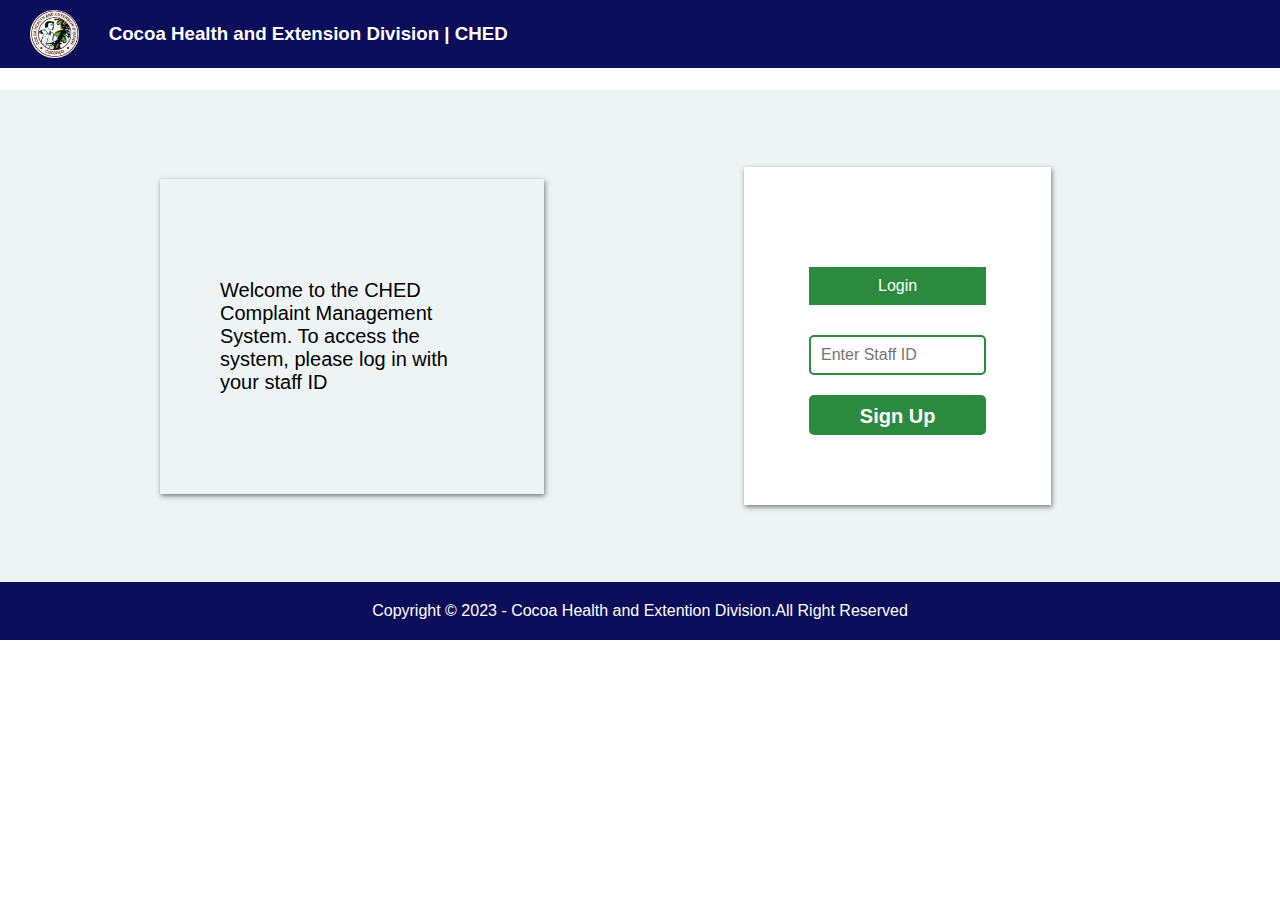
<file: index.html>
<!DOCTYPE html>
<html lang="en">
<head>
  <meta charset="UTF-8">
  <meta http-equiv="X-UA-Compatible" content="IE=edge">
  <meta name="viewport" content="width=device-width, initial-scale=1.0">
  <meta name="description" content="This is Cocoa Health and Extention Division complaint system">
  <meta name="keywords" content="Complaint System, Cocoa Health and Extension Division">
  <link rel="shortcut icon" href="./img/ched.png" type="image/x-icon">
  <link rel="stylesheet" href="style.css">
  <title>Ched</title>
</head>
<body>
  <main>
    <header class="nav-container">
      <!-- NAVIGATION SECTION -->
      <nav class="home-nav">
        <div class="logo">
          <img src="./img/cocoa-health-and-extension-division.png" alt="logo">
          <h3><span class="span">Cocoa Health and Extension Division </span>| CHED</h3>
        </div>
      </nav>
    </header>
<div class="marq">
  <marquee behavior="scroll" direction="left">
     <p>
          Welcome to the CHED Complaint 
          Management System. To access the 
          system, please log in 
          with your staff ID
        </p>
  </marquee>
</div>
<!-- main-content -->
<div class="container">
      <div class="left-content">
        <p>
          Welcome to the CHED Complaint 
          Management System. To access the 
          system, please log in 
          with your staff ID
        </p>
      </div>
      <div class="login-details">
        <p id="display-none">Input field cannot be empty</p>
        <form action="" id="submit">
          <label for="login" class="wrong-passcode">Login</label>
          <input type="text" name="" id="login" placeholder="Enter Staff ID">
          <input type="submit" value="Sign Up">
        </form>
      </div>
      </div>

  
  <footer>
    <p>Copyright &copy; 2023 - Cocoa Health and Extention Division.All Right Reserved</p>
  </footer>
  </main>

  <script src="script.js"></script>
</body>
</html>
</file>
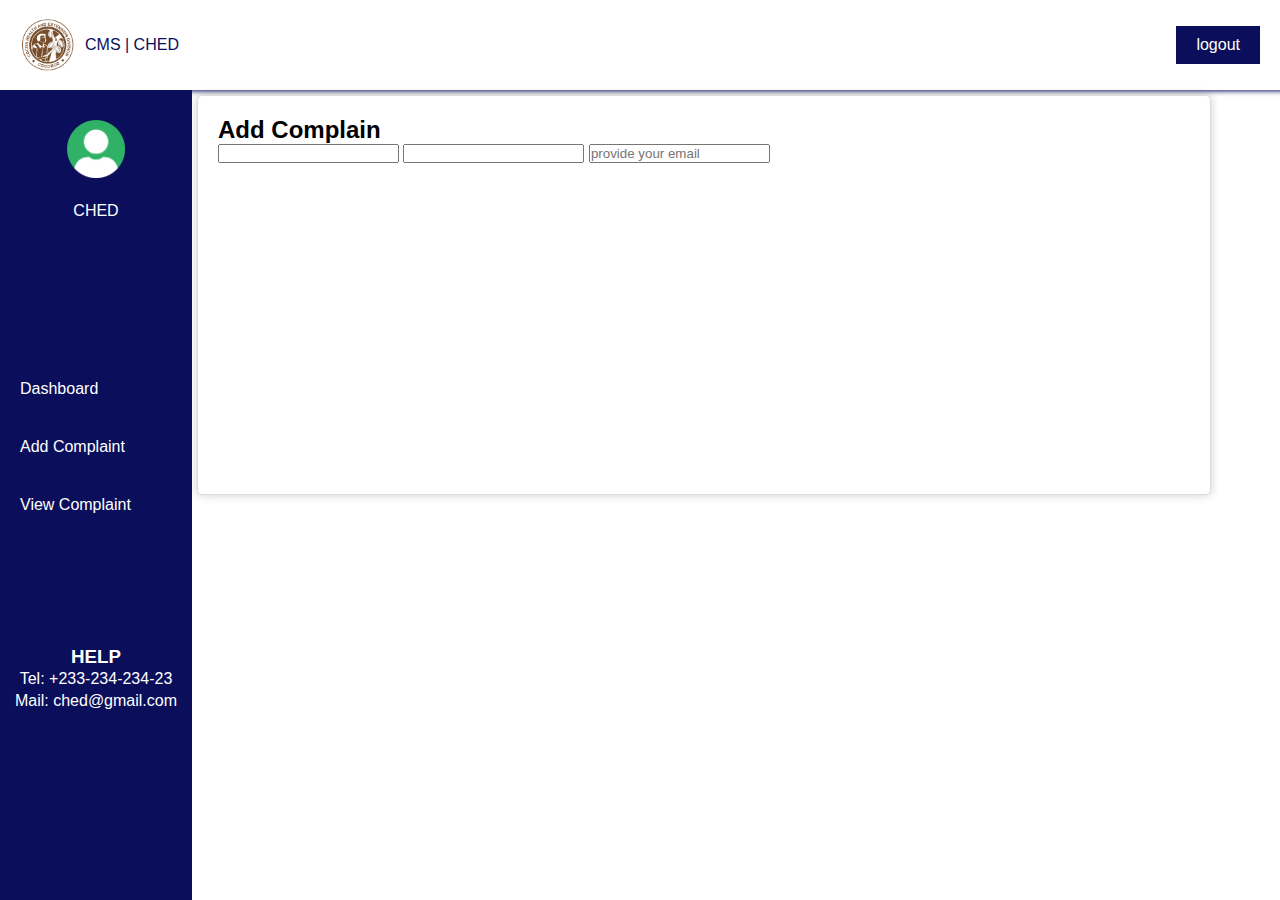
<file: user/complaint.html>
<!DOCTYPE html>
<html lang="en">
<head>
  <meta charset="UTF-8">
  <meta http-equiv="X-UA-Compatible" content="IE=edge">
  <meta name="viewport" content="width=device-width, initial-scale=1.0">
  <link rel="stylesheet" href="../style.css">
  <title>New Complaint</title>
</head>
<body>
  <nav class="side-navigation">
         <div class="logout">
           <div class="top-nav">
            <img src="../img/ched-logo.png" alt="profile">
            <p>CMS | CHED</p>
           </div>
          <button><a href="../index.html">LOGOUT</a></button>
         </div>
     </nav>
      <div class="employee-container">
      <div class="sideNav">
        <div class="userProfile">
          <img src="../img/Ellipse 1.png" alt="" width="30%">
          <p>CHED</p>
        </div>
       <div class="list">
         <ul>
        <!-- <li><a href="#">LOGOUT</a></li> -->
        <li><a href="../user/dashboard.html">Dashboard</a></li>
        <li><a href="#">Add Complaint</a></li>
        <li><a href="../user/history.html">View Complaint</a></li>
      </ul>
      <h3 class="help">HELP</h3>
      <p class="tel">Tel: +233-234-234-23</p>
      <p>Mail: ched@gmail.com</p>
       </div>
      </div>
    <div class="addComplain history">
      <h2>Add Complain</h2>
      <form action="">
        <input type="text" name="" id="district" class="district">
        <input type="text" name="" id="region" class="region">
        <input type="email" name="email" id="email" class="email" placeholder="provide your email">
        
      </form>
    </div>


    <div class="navigation">
      <ul>
        <li><a href="dashboard.html">Dashboard</a></li>
        <li><a href="#">Add</a></li>
        <li><a href="history.html">History</a></li>
        <li><a href="#">Help</a></li>
      </ul>
    </div>
</body>
</html>
</file>
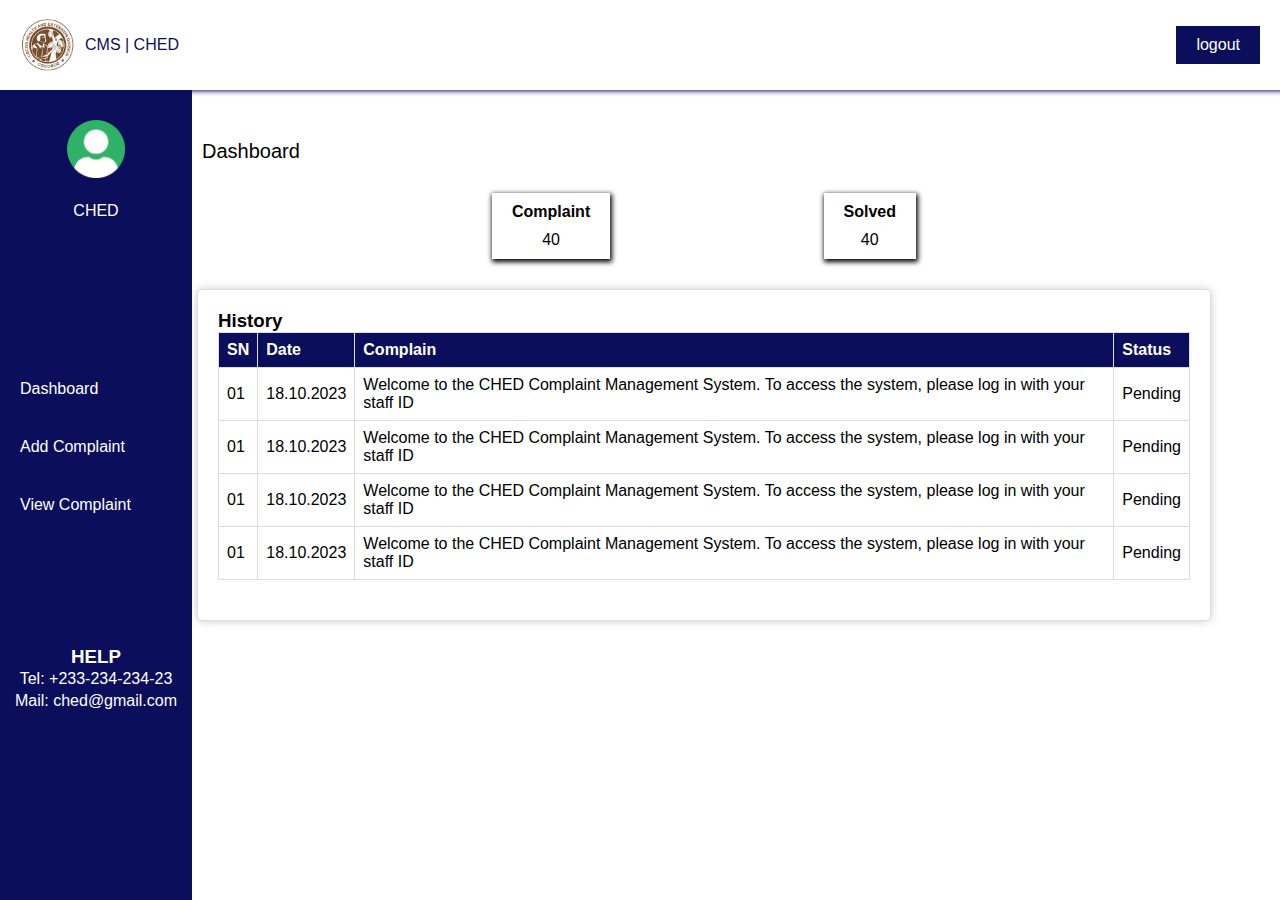
<file: user/dashboard.html>
<!DOCTYPE html>
<html lang="en">
<head>
  <meta charset="UTF-8">
  <meta http-equiv="X-UA-Compatible" content="IE=edge">
  <meta name="viewport" content="width=device-width, initial-scale=1.0">
  <link rel="stylesheet" href="../style.css">
  <title>Dashboard</title>
</head>
<body>
  <main>
    
      <nav class="side-navigation">
         <div class="logout">
           <div class="top-nav">
            <img src="../img/ched-logo.png" alt="profile">
            <p>CMS | CHED</p>
           </div>
          <button><a href="../index.html">LOGOUT</a></button>
         </div>
     </nav>
<div class="employee-container">
      <div class="sideNav">
        <div class="userProfile">
          <img src="../img/Ellipse 1.png" alt="" width="30%">
          <p>CHED</p>
        </div>
       <div class="list">
         <ul>
        <!-- <li><a href="#">LOGOUT</a></li> -->
        <li><a href="../user/dashboard.html">Dashboard</a></li>
        <li><a href="#">Add Complaint</a></li>
        <li><a href="../user/history.html">View Complaint</a></li>
      </ul>
      <h3 class="help">HELP</h3>
      <p class="tel">Tel: +233-234-234-23</p>
      <p>Mail: ched@gmail.com</p>
       </div>
      </div>
     
    <div class="rightSide">
      <div class="user-container">
     <div class="profile title">
      <p>Dashboard</p>
      <!-- <img src="./img/ched-logo.png" alt="profile"> -->
    </div>

    <div class="brief-data record">
      <div class="complaint">
        <h4>Complaint</h4>
        <p>40</p>
      </div>
      
      <div class="solved">
        <h4>Solved</h4>
        <p>40</p>
      </div>
    </div>

    <div class="history">
      <h3>History</h3>
      <table>
        <thead>
          <tr>
           <th>SN</th>
           <th>Date</th>
           <th>Complain</th>
           <th>Status</th>
          </tr>
        </thead>
        <tbody>
          <tr>
            <td>01</td>
            <td>18.10.2023</td>
            <td>
              Welcome to the CHED Complaint 
              Management System. To access the 
              system, please log in 
              with your staff ID
            </td>
            <td>Pending</td>
          </tr>
          <tr>
            <td>01</td>
            <td>18.10.2023</td>
            <td>
              Welcome to the CHED Complaint 
              Management System. To access the 
              system, please log in 
              with your staff ID
            </td>
            <td>Pending</td>
          </tr>
          <tr>
            <td>01</td>
            <td>18.10.2023</td>
            <td>
              Welcome to the CHED Complaint 
              Management System. To access the 
              system, please log in 
              with your staff ID
            </td>
            <td>Pending</td>
          </tr>
          <tr>
            <td>01</td>
            <td>18.10.2023</td>
            <td>
              Welcome to the CHED Complaint 
              Management System. To access the 
              system, please log in 
              with your staff ID
            </td>
            <td>Pending</td>
          </tr>
        </tbody>
      </table>
    </div>

    <div class="navigation">
      <ul>
        <li><a href="dashboard.html">Dashboard</a></li>
        <li><a href="#">Add</a></li>
        <li><a href="history.html">History</a></li>
        <li><a href="#">Help</a></li>
      </ul>
    </div>
   </div>
    </div>
    </div>
  </main>
</body>
</html>
</file>
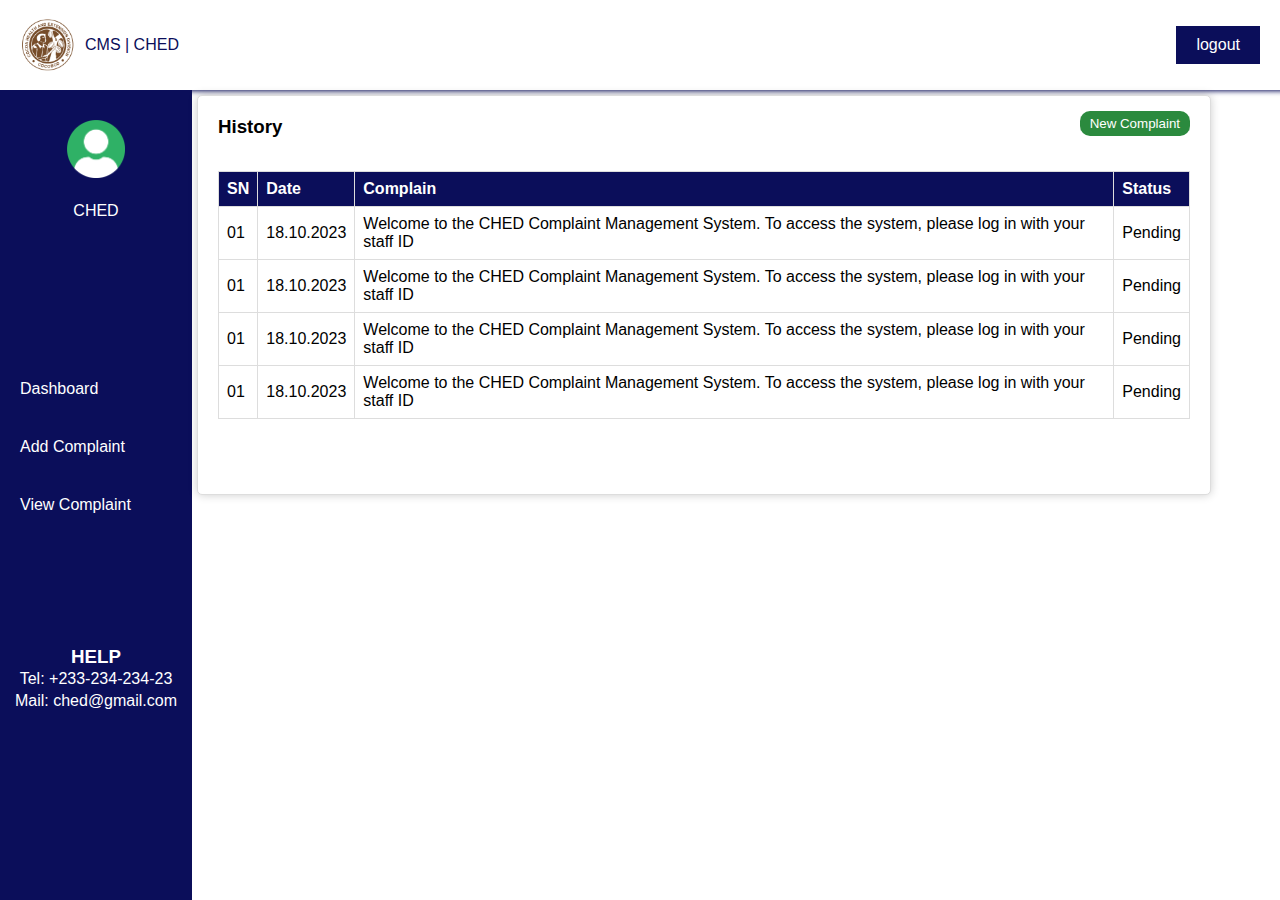
<file: user/history.html>
<!DOCTYPE html>
<html lang="en">
<head>
  <meta charset="UTF-8">
  <meta http-equiv="X-UA-Compatible" content="IE=edge">
  <meta name="viewport" content="width=device-width, initial-scale=1.0">
  <link rel="stylesheet" href="../style.css">
  <title>Document</title>
</head>
<body>
   <nav class="side-navigation">
         <div class="logout">
           <div class="top-nav">
            <img src="../img/ched-logo.png" alt="profile">
            <p>CMS | CHED</p>
           </div>
          <button><a href="../index.html">LOGOUT</a></button>
         </div>
     </nav>
      <div class="employee-container">
      <div class="sideNav">
        <div class="userProfile">
          <img src="../img/Ellipse 1.png" alt="" width="30%">
          <p>CHED</p>
        </div>
       <div class="list">
         <ul>
        <!-- <li><a href="#">LOGOUT</a></li> -->
        <li><a href="../user/dashboard.html">Dashboard</a></li>
        <li><a href="#">Add Complaint</a></li>
        <li><a href="../user/history.html">View Complaint</a></li>
      </ul>
      <h3 class="help">HELP</h3>
      <p class="tel">Tel: +233-234-234-23</p>
      <p>Mail: ched@gmail.com</p>
       </div>
      </div>

      <div class="history view-complaint">
      <div class="history-title">
        <h3>History</h3>
         <button><a href="complaint.html">New Complaint</a></button>
      </div>
      <table>
        <thead>
          <tr>
           <th>SN</th>
           <th>Date</th>
           <th>Complain</th>
           <th>Status</th>
          </tr>
        </thead>
        <tbody>
          <tr>
            <td>01</td>
            <td>18.10.2023</td>
            <td>
              Welcome to the CHED Complaint 
              Management System. To access the 
              system, please log in 
              with your staff ID
            </td>
            <td>Pending</td>
          </tr>
          <tr>
            <td>01</td>
            <td>18.10.2023</td>
            <td>
              Welcome to the CHED Complaint 
              Management System. To access the 
              system, please log in 
              with your staff ID
            </td>
            <td>Pending</td>
          </tr>
          <tr>
            <td>01</td>
            <td>18.10.2023</td>
            <td>
              Welcome to the CHED Complaint 
              Management System. To access the 
              system, please log in 
              with your staff ID
            </td>
            <td>Pending</td>
          </tr>
          <tr>
            <td>01</td>
            <td>18.10.2023</td>
            <td>
              Welcome to the CHED Complaint 
              Management System. To access the 
              system, please log in 
              with your staff ID
            </td>
            <td>Pending</td>
          </tr>
        </tbody>
      </table>
    </div>
    <div class="navigation">
      <ul>
        <li><a href="dashboard.html">Dashboard</a></li>
        <li><a href="#">Add</a></li>
        <li><a href="history.html">History</a></li>
        <li><a href="#">Help</a></li>
      </ul>
    </div>
</body>
</html>
</file>
<file: style.css>
*{
  margin: 0;
  padding: 0;
  box-sizing: border-box;
}
body{
  font-family: Arial, Helvetica, sans-serif; 
}

/* Apply basic styles for the history table */
.history {
  margin: 5px;
  background-color: #fff;
  border: 1px solid #ddd;
  border-radius: 5px;
  padding: 20px;
  box-shadow: 0 0 10px rgba(0, 0, 0, 0.2);
  overflow: auto; /* Add overflow property to make it scrollable */
  max-height: 400px; /* Set a fixed maximum height */
}

table {
  /* margin-top: 10px; */
  width: 100%;
  
  border-collapse: collapse;
  margin-bottom: 20px;
}

th, td {
  border: 1px solid #ddd;
  padding: 8px;
  text-align: left;
}

th {
  background-color: #0B0E5A;
  color: #fff;
}
.logout{
  background-color: #fff;
  display: flex;
  align-items: center;
  color: #0B0E5A;
  justify-content: space-between;
  padding: 10px 20px;
  box-shadow: 5px 1px 5px #0B0E5A;
  height: 10vh;
}
.logout button{
  background-color: #0B0E5A;
  
  padding: 10px 20px;
  font-size: 16px;
  cursor: pointer;
  text-transform: lowercase;
  border: none;
  outline: none;
}
.logout button a{
  color: #fff;
  text-decoration: none;
}
.top-nav img{
  margin-right: 10px;
}
.logout button:hover{
  background-color: #2B8A3E;
}
.logout .top-nav{
  display: flex;
  align-items: center;
}
.employee-container{
  display: grid;
  grid-template-columns: 15% 80%;
}
.navigation{
  display: none;
}
.sideNav{
  background-color: #0B0E5A;
  height: 90vh;
  text-align: center;
}
.userProfile{
  padding-top: 30px;
  color: #fff;
  height: 30vh;
  /* margin-bottom: 1px; */
}
.history-title{
  display: flex;
  justify-content: space-between;
}
.history-title button a{
  text-decoration: none;
  color: #fff;
  background-color: #2B8A3E;
  padding: 5px 10px;
   border-radius: 10px;
}
.history-title button{
  margin-bottom: 40px;
  outline: none;
  border: none;
 
}
.list{
  height: 60vh;
}
.list li{
  text-align: justify;
  padding: 20px;
  list-style-type: none;
  
}
.list a{
  text-decoration: none;
  color: #fff;
}
.userProfile p{
  margin-top: 20px;
}
.help{
  margin-top: 7rem;
  color: #fff;
}
.list p{
  color: #fff;
  padding: 2px;

}
.rightSide{
  margin-top: 50px;
}
.brief-data{
  display: flex;
  justify-content: space-between;
  padding: 10px 300px;
  margin: 20px 0;
  text-align: center;
}
.brief-data .complaint p{
  padding-top: 10px;
}
.brief-data .complaint{
  background-color: #fff;
  box-shadow: 1px 2px 5px 1px #000;
  padding: 10px 20px;
}
.brief-data .solved p{
  padding-top: 10px;
}
.brief-data .solved{
  background-color: #fff;
  box-shadow: 1px 2px 5px 1px #000;
  padding: 10px 20px;
}
.list li:hover{
  background-color: #2B8A3E;
  color: #fff;
  border-radius: 5px;
  transition: 1s all;
}
.list li:active{
  background-color: #8a392b;
  color: #fff;
  border-radius: 15px;
}
/* navigation */
.home-nav{
  justify-content: space-between;
  display: flex;
  align-items: center;
  background-color: #0B0E5A;
  color: #fff;
}
.home-nav img{
  width: 13%;
  padding-right: 30px;
}
.home-nav .logo{
  display: flex;
  align-items: center;
  padding: 10px 30px
}
.profile  p{
  margin-left: 10px;
  font-size: 20px;
}
.container{
  display: flex;
  margin: auto;
  /* justify-content: space-between; */
  padding: 4.8rem 10rem;
  align-items: center;
  background-color: rgb(238, 244, 244);
}
.marq{
  background-color: rgb(238, 244, 244);

}

.left-content{
  width: 40%;
  font-size: 20px;
  /* text-align: center; */
  margin-right: 200px;
} 
.profile img{
  display: none;
}
.login-details form{
  display: flex;
  text-align: center;
  flex-direction: column;
  padding: 50px;
}
.left-content{
  /* border: 1px solid #2B8A3E; */
  padding: 100px 60px;
  /* background-color: #fff; */
  box-shadow: 1px 2px 5px rgba(0, 0, 0, 0.5)
}
.login-details p{
  margin-bottom: 2px;
  text-align: center;
  background-color: black;
  padding: 10px 0;
  color:red;
}


.login-details label{
  background-color: #2B8A3E;
   padding: 10px 15px;
   color: #fff;
   margin-bottom: 20px;
}
.login-details{
  width: 32%;
  background-color: #fff;
  padding: 10px 15px;
  box-shadow: 1px 2px 5px rgba(0, 0, 0, 0.5)
}
.login-details input{
  height: 40px;
   margin: 10px 0;
}
.login-details input[type="submit"] {
 
  padding: 10px;
  border: none;
  border-radius: 5px;
  background-color: #2B8A3E;
  color: #fff;
  cursor: pointer;
  font-size: 20px;
  font-weight: 700;
}

.login-details input[type="text"] {
  padding: 10px;
  margin-bottom: 10px;
  border: 2px solid #2B8A3E;
  border-radius: 5px;
  outline: none;
  font-size: 16px;
  background-color: transparent;
}
footer{
  background-color: #0B0E5A;
  color: #fff;
  text-align: center;
  padding: 20px 30px
}
#display-none, .marq{
  visibility: hidden;
}
@media (max-width :768px) {
  .logo .span{
    display: none;
  }
  .logo img{
    width: 30%
  }
  .profile img{
  display: block;
}
  .sideNav{
  display: none;
}
.title p{
  padding-left: 0px;
  padding-top: 0px;
  font-size: 0px;
}
  .employee-container{
    display: block;
  }
  .marq{
    visibility: visible;
    padding: 10px 0;
  }
  .login-details{
    margin: 30px 0;
    width: 80%;
    background-color: #fff;
    padding: 2px 5px;
    box-shadow: 1px 2px 5px rgba(0, 0, 0, 0.5)
}
  header{
    margin-bottom: 10px;
  }
  .container{
  display: flex;
  flex-direction: column;
  width: 100%;
     padding: 0;
}
.left-content{
  /* border: 1px solid #2B8A3E; */
  padding: 20px 40px;
  width: 80%;
  font-size: 16px;
  margin: auto;
  /* box-shadow: 2px 1px 5px ;
  background-color: none; */
}
.left-content p{
  display: none;
 
}
.left-content{
   background-image: url(./img/cocobod1.jpeg.jpg);
   background-position: center;
   background-repeat: no-repeat;
   background-size: cover;
   height: 16vh;
}

/* user media querry */
  .profile{
    display: flex;
    flex-direction: row;
    align-items: center;
    justify-content: space-between;
    padding: 8px 30px;
  }
  .profile p{
    font-size: 30px;
  }
  .brief-data{
    display:flex;
    flex-direction: row;
    justify-content: space-between;
    padding: 10px 20px;
    align-items: center;
  }
  .brief-data .complaint, .brief-data .solved{
    text-align: center;
    font-size: 20px;
    width: 150px;
  }
  .brief-data .complaint p, .brief-data .solved p{
    padding: 10px 0;
    font-size: 20px;
  }
  .brief-data .complaint,.brief-data .solved{
    background-color: #0B0E5A;
    color: #fff;
    padding: 20px 30px;
    box-shadow: 2px 4px 10px black;
  }
   .history {
    padding: 10px;
    margin-bottom: 30px;
  }

  table {
    font-size: 14px;
  }
 .navigation{
  background-color:#0B0E5A;
  position: fixed;
  display: flex;
  width: 100%;
  bottom: 0;
  overflow: auto;
 }
 .navigation ul{
  display: flex;
  flex-grow: 1;
  /* overflow: hidden; */
  padding: 10px 18px;
  height: 65px;
  justify-content: space-between;
  font-size: 20px;
  list-style-type: none;
 }
 .navigation li{
  padding: 10px;
 }
 .navigation a{
  color: #fff;
  text-decoration: none;
  font-weight: 800;
 }
.navigation a:hover{
  background-color: #2B8A3E;
  color: #fff;
  padding: 5px 10px;
  border-radius: 15px;
}
.navigation a:active{
  background-color: #8a392b;
  color: #fff;
  padding: 5px 10px;
  border-radius: 15px;
}
.view-complaint{
  height: 180vh;
}

}
/* Media Query for Tablets */
@media (min-width: 768px) and (max-width: 1024px) {
  .container {
    flex-direction: row;
    align-items: center;
    padding: 4rem;
  }
 .marq{
    visibility: visible;
  }
  .left-content {
    width: 100%;
    margin-right: 20px;
    text-align: center;
  }

  .login-details {
    width: 100%;
    margin-top: 20px;
  }
  .brief-data{
  display: flex;
  justify-content: space-between;
  padding: 5px 200px;
  margin: 10px 0;
  text-align: center;
}
.rightSide{
  margin: 10px 0;
}
.help{
  margin-top: 3rem;
  color: #fff;
}
.employee-container li{
  text-align: center;
  justify-content: center;
}
}
</file>
